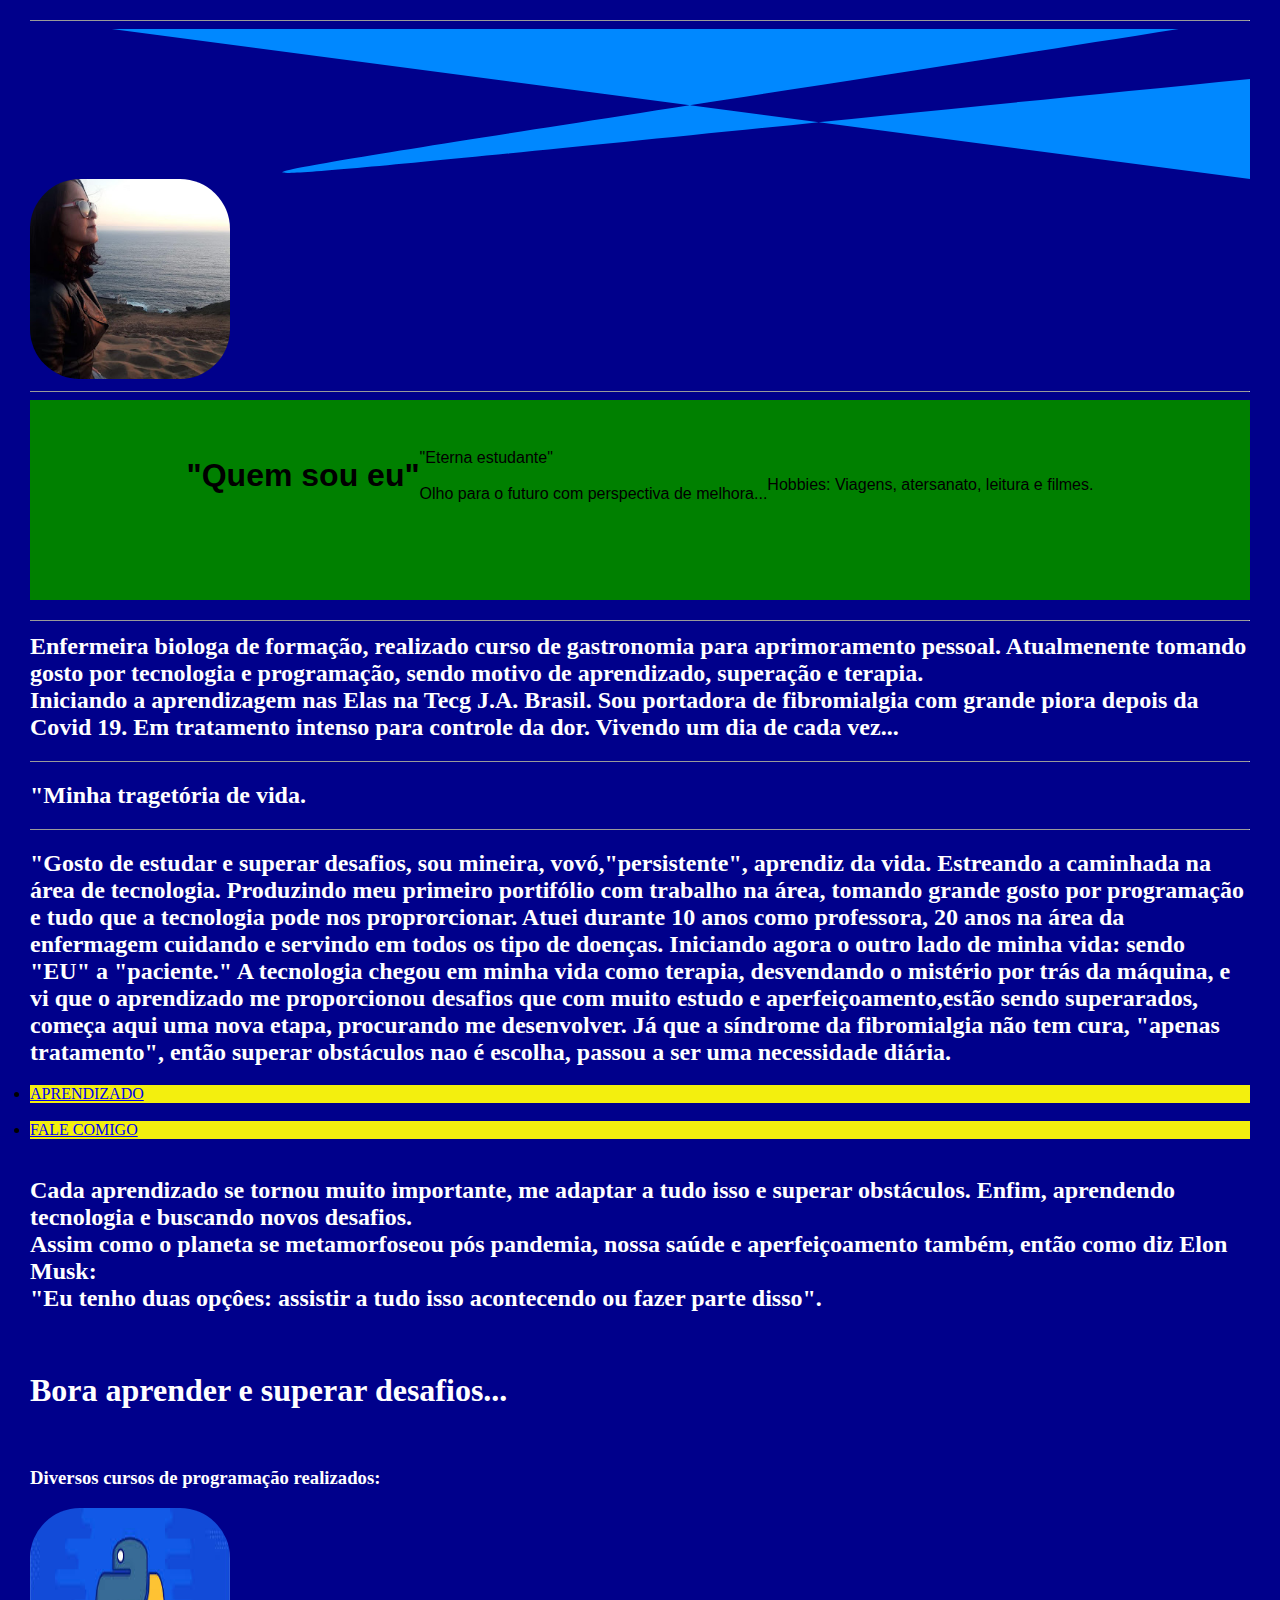
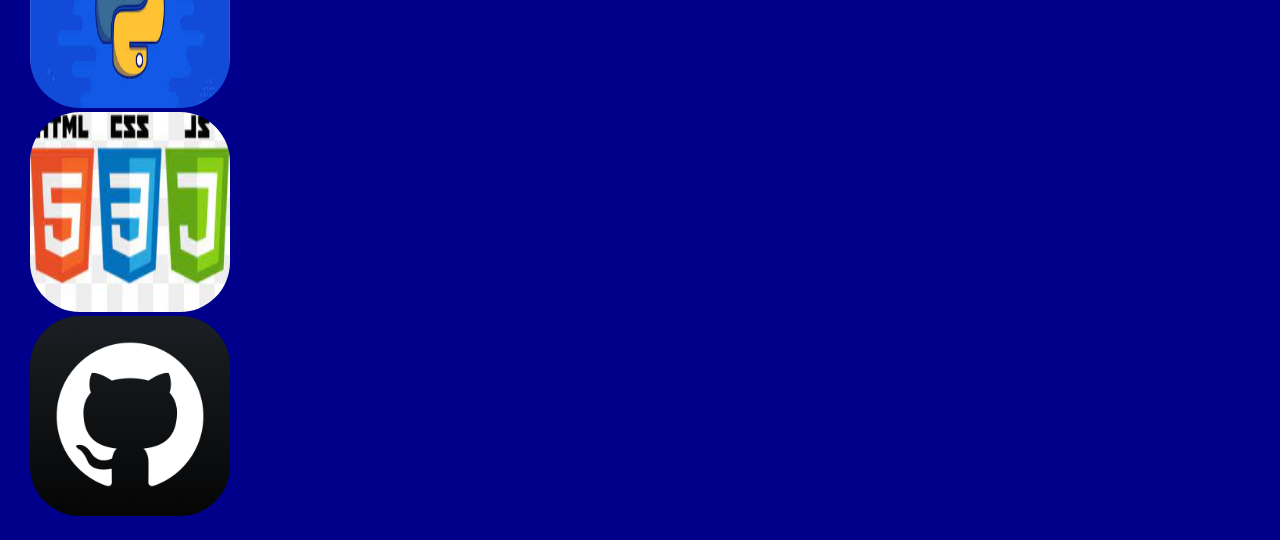
<file: index.html>
<!DOCTYPE html>
<!--início do documento HTML-->

<html lang="pt-BR">
    <!--início da cabeça do site, serão usados aqui meta tag de controle-->
<head>
    <link href="estilo.CSS" rel="stylesheet">
    <meta charset = "utf-8">
    <meta http-equiv="X-UA-Compatible" content = "IE="edege>
    <meta name="viewport" content="width=device-width>
    <nav>
        <img src="imagens/img1.jpg"  alt="imagem minha olhando para o futuro"  center = top width=200 height=200>
       <hr size="#"></nav>

<!--Estilização da página-->
<div style="height: 150px; overflow: hidden;" ><svg viewBox="0 0 500 150" preserveAspectRatio="none" style="height: 100%; width: 100%;"><path d="M494.99,-9.30 C-15.17,187.04 -40.56,181.13 500.01,49.98 L500.01,149.97 L32.23,-0.42 Z" style="stroke: none; fill: #08f;"></path></svg>
</div>
    
<!-- Generated by https://smooth.ie/blogs/news/svg-wavey-transitions-between-sections --><title><header>"Quem sou eu"</title>
    <nav>
        <img src="imagens/img1.jpg"  alt="imagem minha olhando para o futuro" width=80 height=80>
       <hr size="#"></nav>

     <body>   
        <section>
            <header>
                <div container>
       <pl><strong> <ul>
            <h1>"Quem sou eu"</h1></strong></pl>
        </pl>
        <br>
<pl>"Eterna estudante" </p1>

    <br>
    <br>Olho para o futuro com perspectiva de melhora...</pl>
     <br> Hobbies: Viagens, atersanato, leitura e filmes.</p>
     
</div>
<br>
</header>
<body><!-- aqui inicia o corpo do site-->
</p>
</ul>
<h2>
<div class="center" Meu nome é: Luciene" </h2></div class="center">
    <hr size="#">
    <!-- textos o corpo do site-->
Enfermeira biologa de formação, realizado curso de gastronomia para aprimoramento pessoal. Atualmenente tomando gosto por tecnologia e programação, sendo motivo de aprendizado, superação e terapia.<br> Iniciando a aprendizagem nas Elas na Tecg J.A. Brasil. Sou portadora de fibromialgia com grande piora depois da Covid 19. Em tratamento intenso para controle da dor.
Vivendo um dia de cada vez...
</section class=sec01>
<hr size="#">

<h2>"Minha tragetória de vida.</h2>
<hr size="#">

    </h2>
    <p>
    <h2>     "Gosto de estudar e superar desafios, sou mineira, vovó,"persistente", aprendiz da vida. Estreando a caminhada na área de tecnologia. Produzindo meu primeiro portifólio com trabalho na área, tomando grande gosto por programação e tudo que a tecnologia pode nos proprorcionar. Atuei durante 10 anos como professora, 20 anos na área da enfermagem cuidando e servindo em todos os tipo de doenças. Iniciando agora o outro lado de minha vida: sendo "EU" a "paciente."
     A tecnologia chegou em minha vida como terapia, desvendando o mistério por trás da máquina, e vi que o aprendizado me proporcionou desafios que com muito estudo e aperfeiçoamento,estão sendo superarados, começa aqui uma nova etapa, procurando me desenvolver. Já que a síndrome da fibromialgia não tem cura, "apenas tratamento", então superar obstáculos nao é escolha, passou a ser uma necessidade diária.</h2><div class=center>
     <!-- aqui segue uma página, uma com cursos e percepçao de muito estudo-->
    <li><a href="aprendizado.html">APRENDIZADO</a></li>
    <br>
    <!-- aqui segue uma página, uma com redes socias e seu respectivo acesso-->
    <li><a href="falecomigo.html">FALE COMIGO</a></li>   
    <br>
            
     <!-- texto sobre a importância do aprendizagem em tecnologia-->           
<p><h2>Cada aprendizado se tornou muito importante, me adaptar a tudo isso e superar obstáculos. Enfim, aprendendo tecnologia e buscando novos desafios.
    <br>Assim como o planeta  se metamorfoseou pós pandemia, nossa saúde e aperfeiçoamento também, então como diz Elon Musk:<br>
    "Eu tenho duas opçôes: assistir a tudo isso acontecendo ou fazer parte disso".</h2>
    <br> 
    <h1>   Bora aprender e superar desafios...</h1><br>
    </h2>
</p>
    <footer>

        <h3> Diversos cursos de programação realizados:</h3>
        <!-- alguns cursos que foi realizado como aprimoramento -->
        
            <div class="coluna">
            <img src="imagens/imagen3.py.jpg" alt="cursos">
            </div>
                <div class = coluna>
                <img src="imagens/imagen4.pg.jpg" alt="cursos">
                </div>
                <div class="coluna">
            <img src="imagens/imagen2.GitHub.png" alt="cursos" width="50" height="100">
             </div>
            </footer>
        </body>
        </html>
</file>
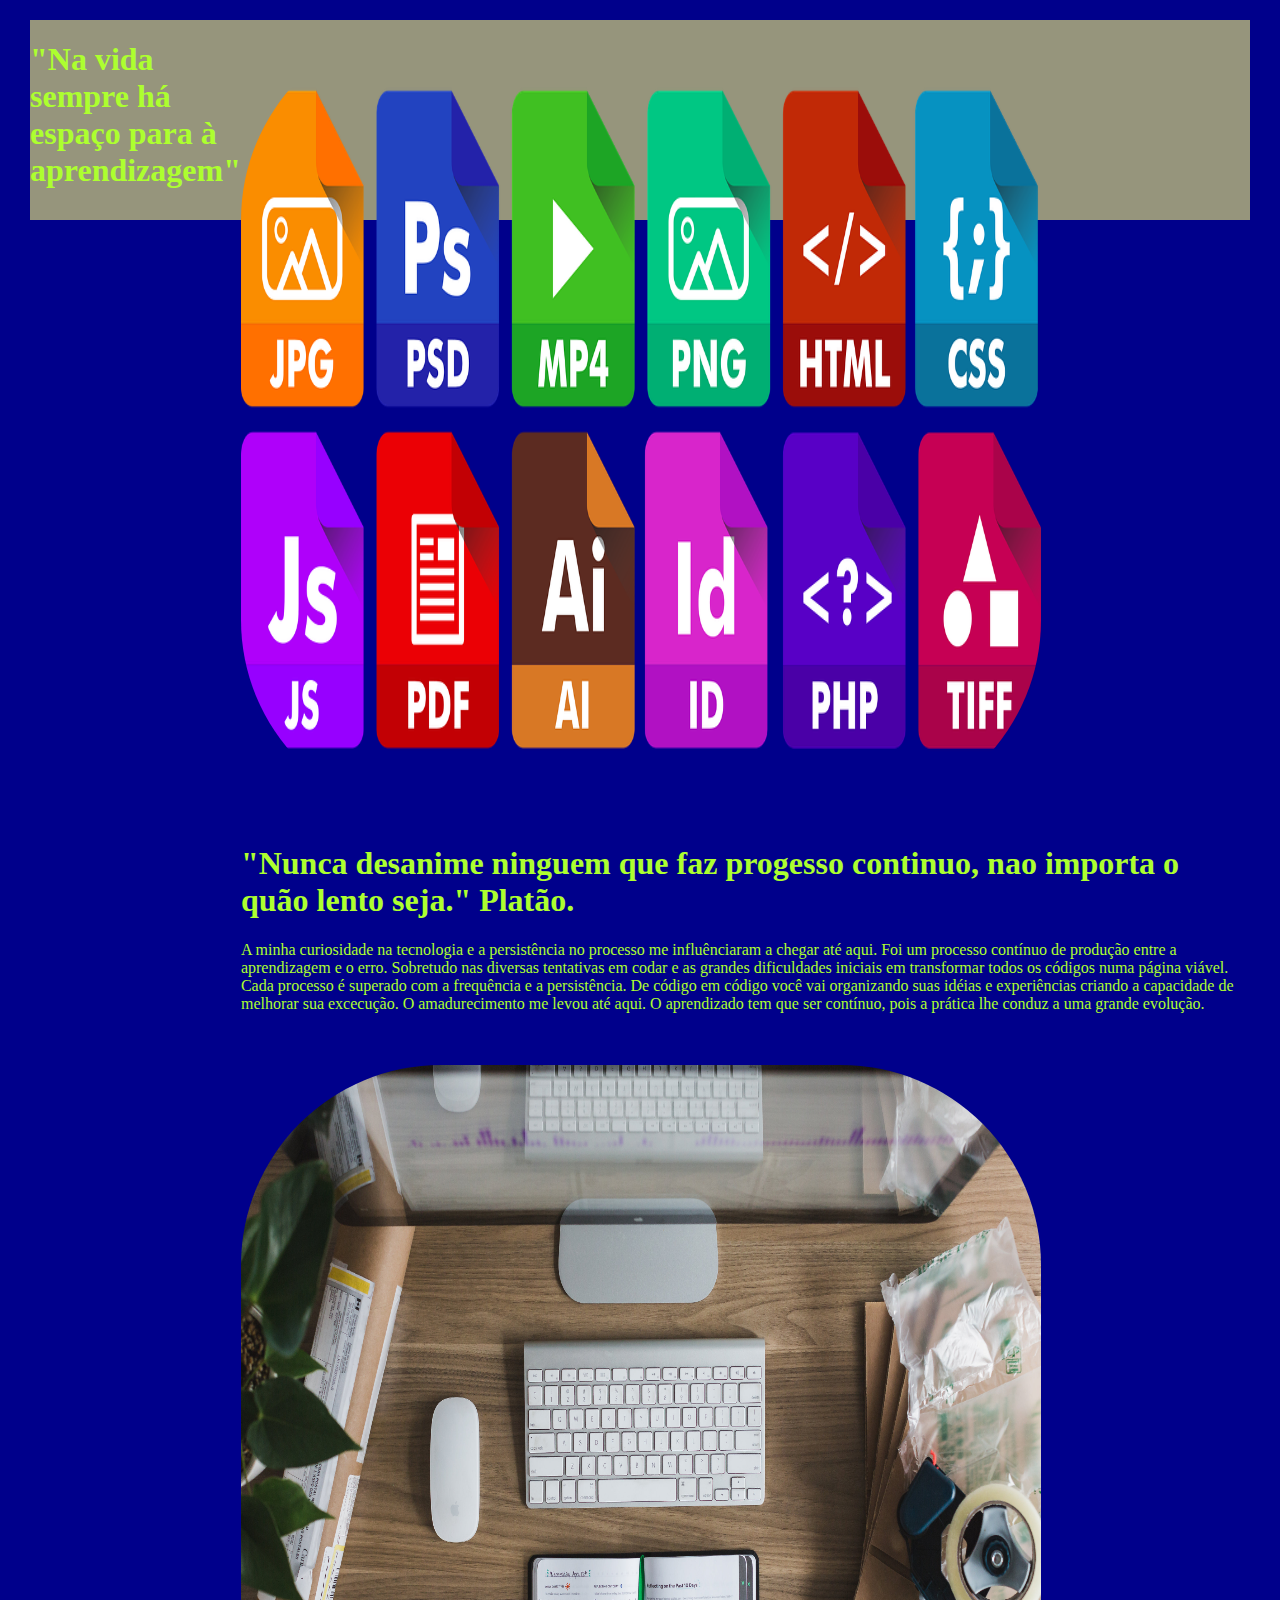
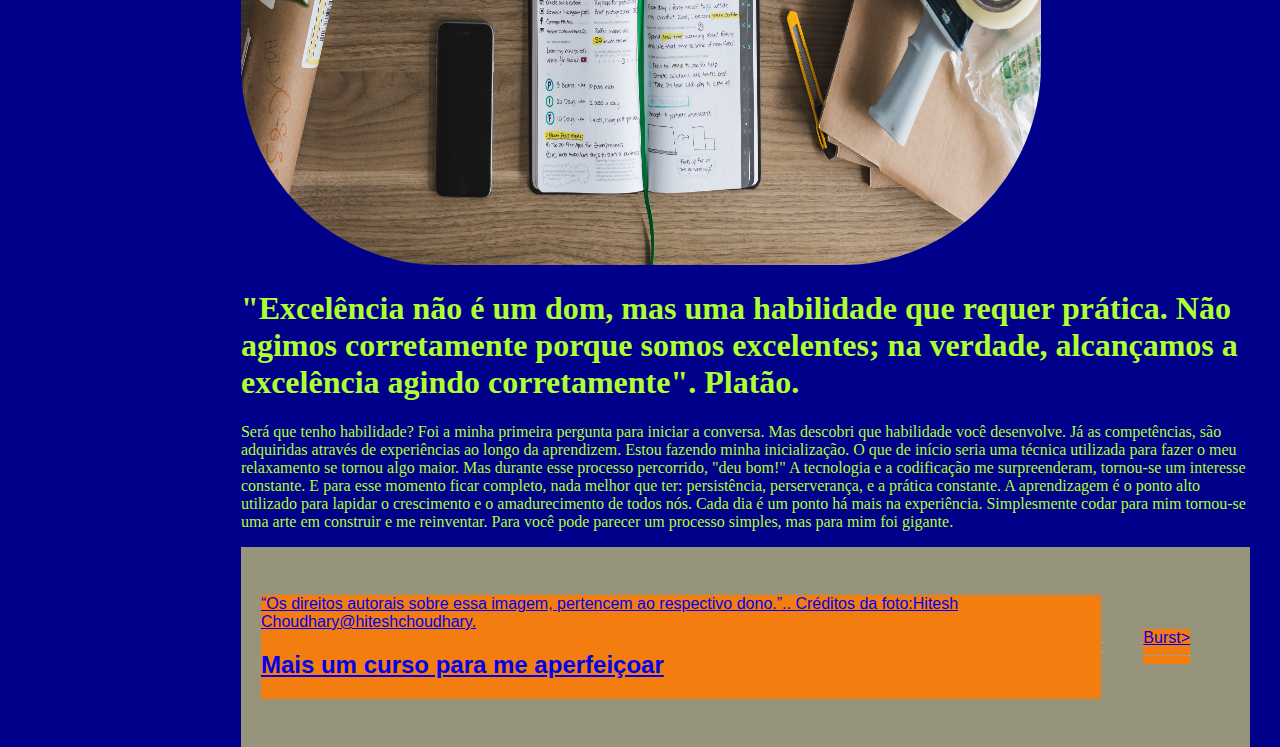
<file: aprendizado.html>
<!DOCTYPE html >
<!--início do documento HTML-->
<html>
    <head>
        <!--Css interno acoplado na página de HTML-->
        <style type="text/css">
            header{color: greenyellow;
    background:rgb(150, 149, 124);
    font-family:Cambria, Cochin, Georgia, Times,serif;
    display:flex;
    justify-content:center;
    height: 200px;}
    
    body{color:white;
    background-color: darkblue;
    margin-top: 20px;
    margin-right: 30px;
    margin-left: 30px;
    margin-block:20px;}

    ul{display: flex;
    justify-content: space-between;
    list-style-type: none;
    align-items: center;
    padding: 20px;
    font-family: Arial, Helvetica, sans-serif;}
    
    li{color:black;
    background-color: rgb(243, 125, 14);}
    
    img{width: 800px;
        height: 800px;
        border-radius: 25%;}
    </style>
         <!--início da cabeça do site, serão usados aqui meta tag de controle-->
<head>
        <html lang="pt-BR">
        <meta charset="utf-8">
        <meta name="viewport" content="width=device-width, initial-scale=1.0"></style>
        <pl>
            </head><header>
            <h1>"Na vida sempre há espaço para à aprendizagem"</h1></strong>
        </pl>
        <body>
                <!-- aqui inicia o corpo do site-->
       <div>
        <img src="imagens/imag.5.pnj.png" alt="icones usado para aprendizagem futura:jpg, psd, mp4, png, html, css, js., pdf, ai, id, pph,tiff" 
        <hr size="#">
        <!--imagem inlustrativa de vários aprendizados-->
        <h1>"Nunca desanime ninguem que faz progesso continuo, nao importa o quão lento seja."
             Platão.</h1>
             <p>A minha curiosidade na tecnologia e a persistência no processo me influênciaram a chegar até aqui. Foi um processo contínuo de produção entre a aprendizagem e o erro. Sobretudo nas diversas tentativas em codar e as grandes dificuldades iniciais em transformar todos os códigos numa página viável. Cada processo é superado com a frequência e a persistência. De código em código você vai organizando suas idéias e experiências criando a capacidade de melhorar sua excecução. O amadurecimento me levou até aqui. O aprendizado tem que ser contínuo, pois a prática lhe conduz a uma grande evolução. </p>
        <br>
        <br>
        <img src="imagens/imag.22.pnj.jpg" alt="Imagem de computador e caderno para mostrar como se tem que empenhar nos estudos" 
        <hr size="#">
        <h1>"Excelência não é um dom, mas uma habilidade que requer prática. Não agimos corretamente porque somos excelentes; na verdade, alcançamos a excelência agindo corretamente".
            Platão.</h1>
        <!--imagem inlustrativa de como temos que deticamos aos estudos-->
            </section> 
            <p>Será que tenho habilidade? Foi a minha primeira pergunta para iniciar a conversa. Mas descobri que habilidade você desenvolve. Já as competências, são adquiridas através de experiências ao longo da aprendizem. Estou fazendo minha inicialização. O que de início seria uma técnica utilizada para fazer o meu relaxamento se tornou algo maior. Mas durante esse processo percorrido, "deu bom!" A tecnologia e a codificação me surpreenderam, tornou-se um interesse constante. E para esse momento ficar completo, nada melhor que ter: persistência, perserverança, e a prática constante. A aprendizagem é o ponto alto utilizado para lapidar o crescimento e o amadurecimento de todos nós. Cada dia é um ponto há mais na experiência. Simplesmente codar para mim tornou-se uma arte em construir e me reinventar. Para você pode parecer um processo simples, mas para mim foi gigante.</p> <header>
    <br>
    <ul>
    <li>
    <a 
    target="_blank"
    href="https://unsplash.com/photos/D9Zow2REm8U"
    <hr size="#">

    “Os direitos autorais sobre essa imagem, pertencem ao respectivo dono.”..
    Créditos da foto:Hitesh Choudhary@hiteshchoudhary.
    
    <h2>Mais um curso para me aperfeiçoar</h2>
</li>
<hr size="#">
<hr size="#">
<ul>
             <footer>

            <!-- site com fotos sem direitos autorais-->
<div>
             <ul>
                <li>
                     <a target="_blank"
                    href="https://burst.shopify.com/computer?utm_campaign=photo_credit&amp;utm_content=Picture+of+Startup+Desk+-+Free+Stock+Photo&amp;utm_medium=referral&amp;utm_source=credit" _istranslated="1">Burst>
                <hr size="#"> 
        </a>
        </li>
        </ul>
    </div>
        </footer>
    </body>
</html>
</file>
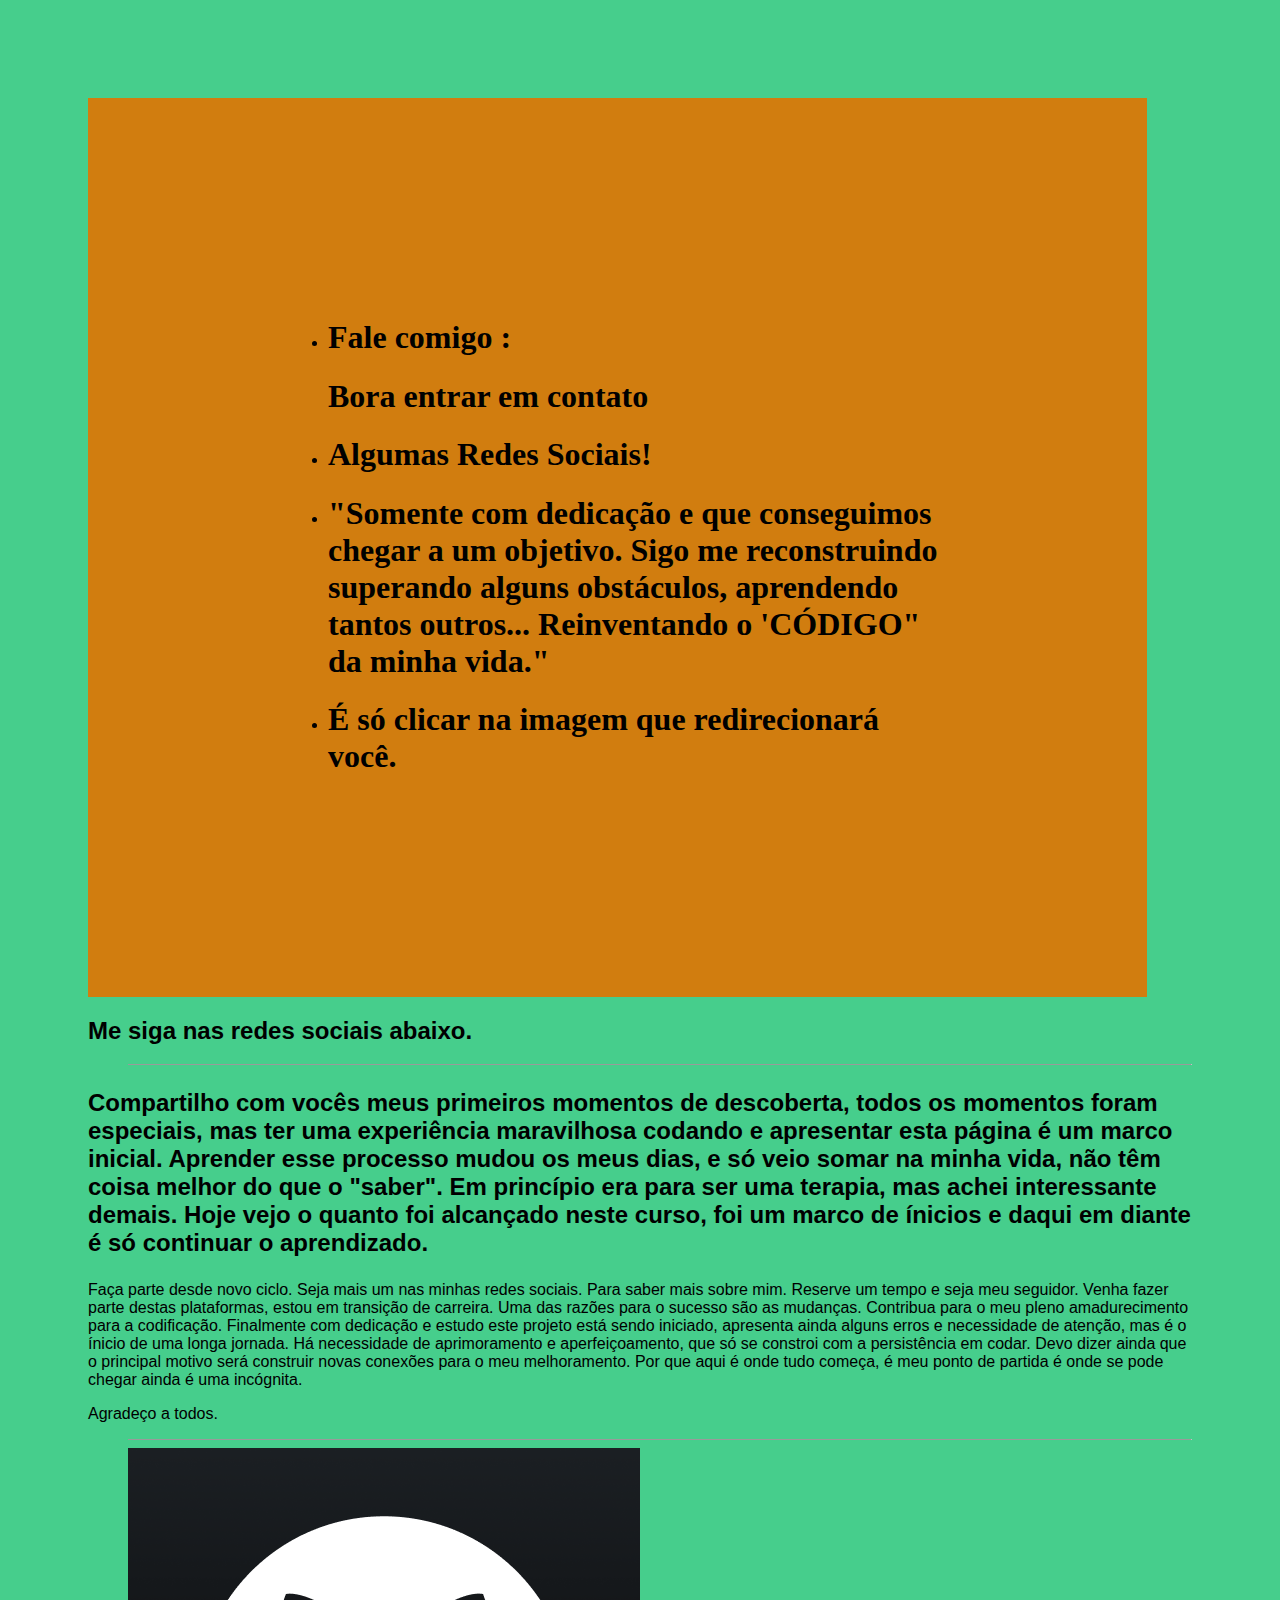
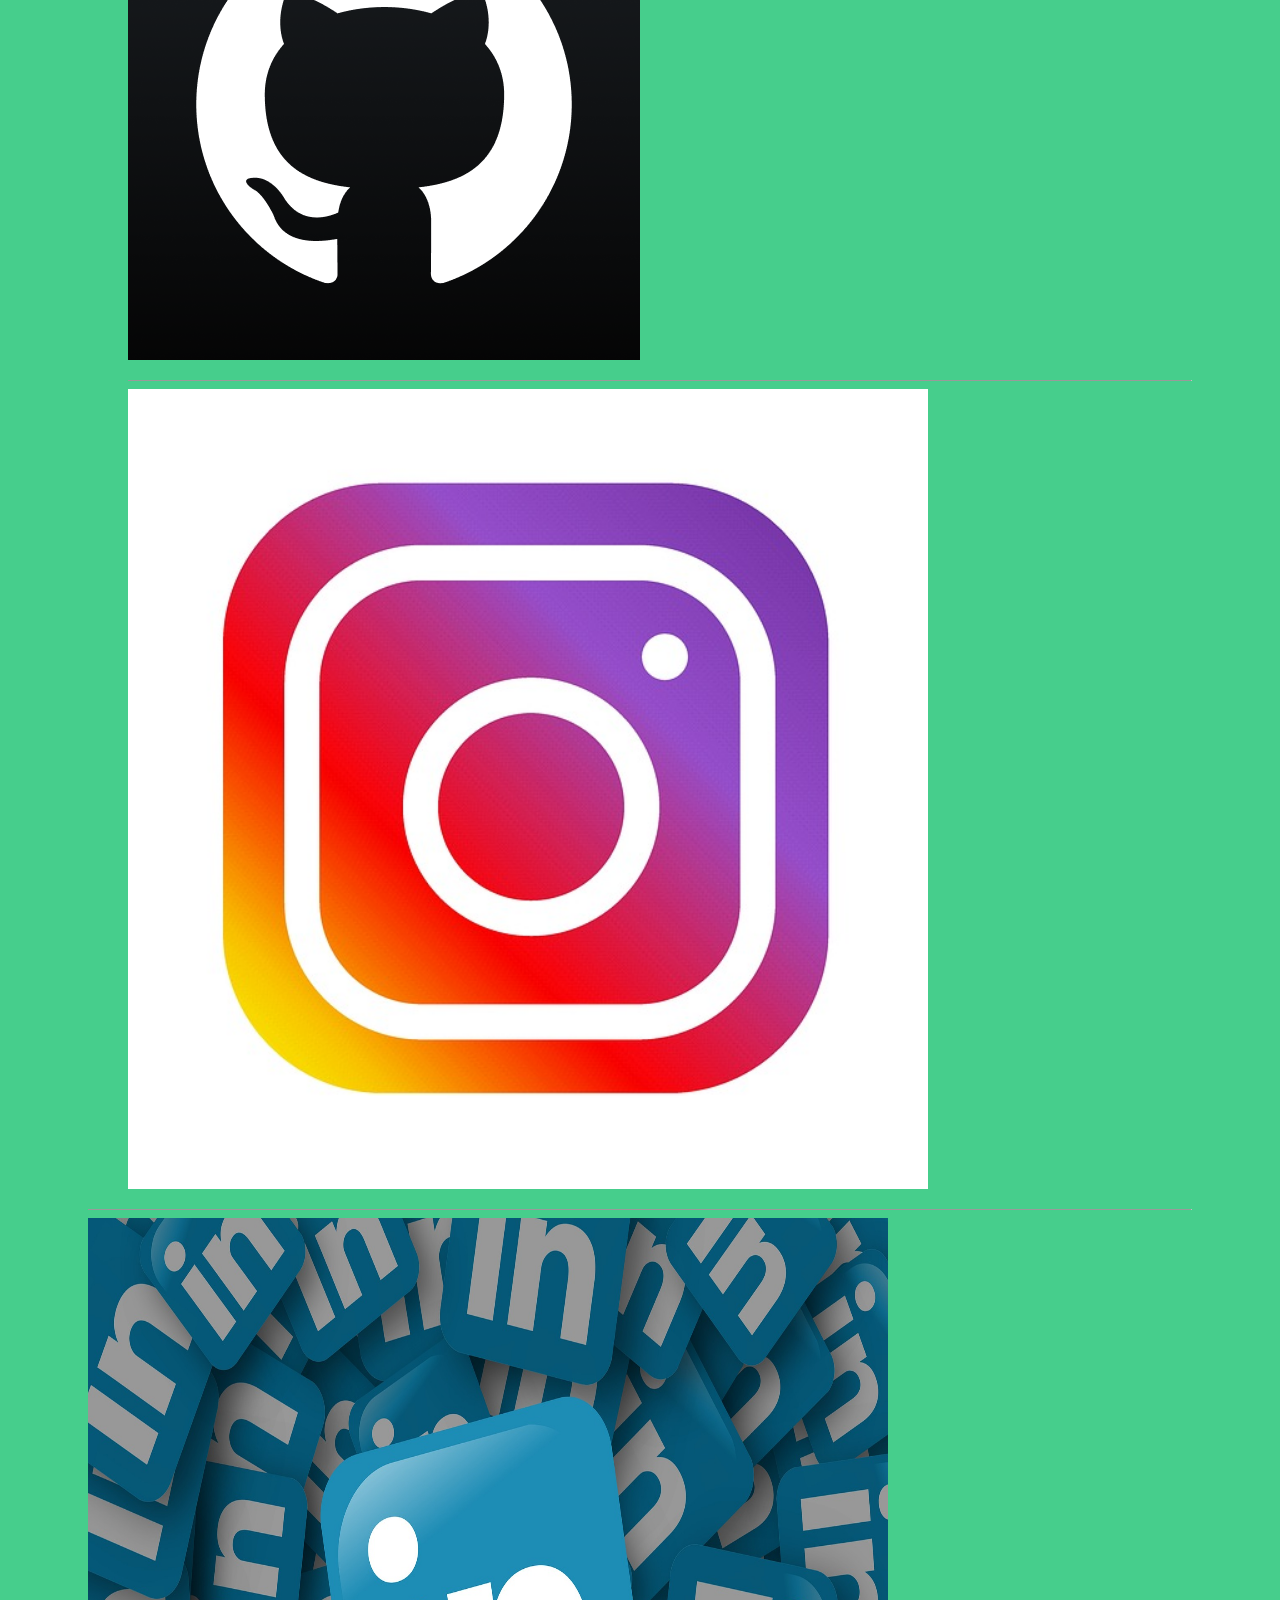
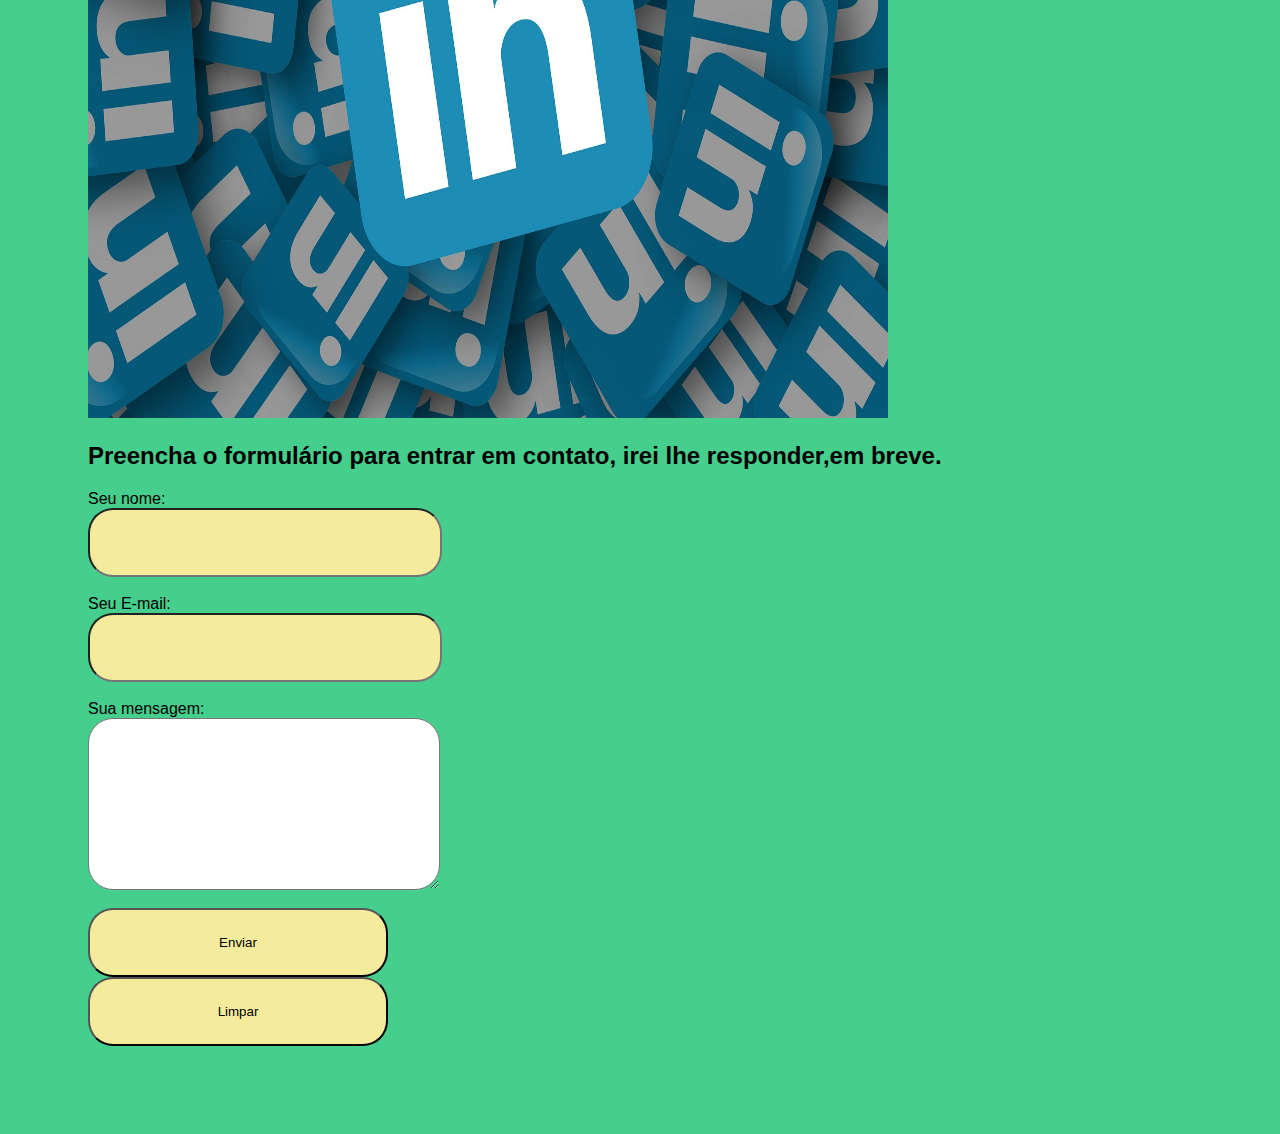
<file: falecomigo.html>
<!DOCTYPE html>
        <!--início do documento HTML-->
<html>
    
        <!--início da cabeça do site, serão usados aqui meta tag de controle-->

        <html lang = "pt-BR">
        <meta charset = "utf-8">
        <meta name="viewport" content="width=320">
        <meta http-equiv = "X-UA-Compatible" content = "IE="edege>
      </head> 
            
      <body>
        <!-- aqui inicia o corpo do site-->
        <section>

            <head>
                <!--Css interno acoplado na página de HTML-->
                <style type="text/css">
                
          body{display: flex;
                        justify-content: flex-start;
                        list-style-type: none;
                        align-items: center;
                        padding: 80px;
                        font-family: Arial, Helvetica, sans-serif;
                        color:black;
                    background-color: rgb(70, 206, 140);
                }
        
                header
                        {align-items: center; 
                        padding:200px;
                        background:rgb(209, 125, 15);
                        font-family: Georgia, Times, serif;
                        justify-content:center;
                        margin-top: 10px;
                        margin-right: 45px;
                        }
        
                        img{
                            cursor: auto;
                        }
                        
                    form{
                    font-family: Impact, Haettenschweiler, 'Arial Narrow Bold', sans-serif;
                    display: flex;
                    flex-direction:flex;
                    flex-direction:column;
                    margin: bottom 100px;}
                    form input, textarea
                    {
                        padding:25px;
                        width:300px;
                        border-radius: 25px;}
                    input{
                        background-color: rgb(244, 236, 156);
                        cursor:pointer}
                
            </style>
                
        <main>
            <section class="lista"><header>
         <ul><li>
        <h1> Fale comigo : </h1>
        <h1>Bora entrar em contato </h1></li>
         <li><h1> Algumas Redes Sociais! </h1></li>
        <li><h1>"Somente com dedicação e que conseguimos chegar a um objetivo. Sigo me reconstruindo superando alguns obstáculos, aprendendo tantos outros...
        Reinventando o 'CÓDIGO" da minha vida."</h1></li>
        <li><h1>É só clicar na imagem que redirecionará você.</h1>
        </li></ul></header>
            <section =" lista de redes sociais ">
            <!-- link do github  para acessar--> 
                <li><h2> Me siga nas redes sociais abaixo.</h2></li>
                    </div> 
            <!-- link do github  para acessar--> 
                    <div>
            <center>
                <ul>
                <a
         href="https://github.com/Vidal68/Vidal68/" alt="Imagem e endereço do meu github" width = "800px"
        height = "800px">
        <hr size="#">
        </a></ul>
    </center>
</div>
<h2><P>Compartilho com vocês meus primeiros momentos de descoberta, todos os momentos foram especiais, mas ter uma experiência maravilhosa codando e apresentar esta página é um marco inicial. Aprender esse processo mudou os meus dias, e só veio somar na minha vida, não têm coisa melhor do que o "saber". Em princípio era para ser uma terapia, mas achei interessante demais. Hoje vejo o quanto foi alcançado neste curso, foi um marco de ínicios e daqui em diante é só continuar o aprendizado.</h2>
Faça parte desde novo ciclo. Seja mais um nas minhas redes sociais.
Para saber mais sobre mim. Reserve um tempo e seja meu seguidor. Venha fazer parte destas plataformas, estou em transição de carreira.</h2>
Uma das razões para o sucesso são as mudanças. Contribua para o meu pleno amadurecimento para a codificação. Finalmente com dedicação e estudo este projeto está sendo iniciado, apresenta ainda alguns erros e necessidade de atenção, mas é o ínicio de uma longa jornada. Há necessidade de  aprimoramento e aperfeiçoamento, que só se constroi com a persistência em codar.
 Devo dizer ainda que o principal motivo será construir novas conexões para o meu melhoramento. Por que aqui é onde tudo começa, é meu ponto de partida é onde se pode chegar ainda é uma incógnita. 
</section><p>Agradeço a todos.</p></h2>
                
        </div>
     <!-- link do github  para acessar--> 
            <ul><div class="redes sociais">
        <a
         href="https://github.com/Vidal68/Vidal68/" alt="Imagem e endereço do meu github" width = "800px"
        height = "800px">
        <hr size="#">
         <img src="imagens/imagen2.GitHub.png" alt="imagem do github"> 
            </ul>      
        </div>
        <li> 
           <!--endereço do instagram-->
        
            <ul>
             <a
        target="_blank"
        href="https://www.instagram.com/lucienevidalprado">
        <hr size="#">
       <img src="imagens/instagram1.jpeg" alt="imagem de rede social instagram" width = "800px" height="800px">
        </li></ul>

        <!--endereço do linkedin--> 
    <li>
    <a
    target="_blank"
    href="https://www.linkedin.com/in/luciene-prado-b2758823">
    <hr size="#">
    <img src="imagens\un-perfil-de-linkedin-puede-abrirte-las-puertas-del-empleo-que-deseas.jpg" alt="Imagem e computador e caderno para mostrar os estudos" width = "800px" height = "800px">
 </a>
</ul>
</div>
</section>

    </body>
 <!--formulário para entrar em contato -->
    <footer>
        <p>
    <h2>Preencha o formulário para entrar em contato, irei lhe responder,em breve.

    </h2></p>
    <form action="" src= imagens\pingo.pnj.jpg   " method="post" enctype="text/plain">
    
    Seu nome:<br>
    <input nome="nome" type="text" required="" width="200px"/>
    <br>
    Seu E-mail:<br>
    <input nome="E-mail" type="email" required width="200px"/>
    <br>
    Sua mensagem:<br>
    <textarea nome="mensagem" rows="8"required width="200px"/></textarea>
    <br>
    <input type="submit" value="Enviar"/>
    <input type="reset" value="Limpar"/>
</section>
</form>
</footer>
</boddy>
</html>
</file>
<file: estilo.CSS>
header{color: black;
    background:green;
    font-family:Cambria, Cochin, Georgia, Times,serif;
    display:flex;
    justify-content:center;
    height: 200px;}
    
    body{color:white;
    background-color: darkblue;
    margin-top: 20px;
    margin-right: 30px;
    margin-left: 30px;
    margin-block:20px;}



    ul{display: flex;
    justify-content: space-between;
    list-style-type: none;
    align-items: center;
    padding: 20px;
    font-family: Arial, Helvetica, sans-serif;}
    
    li{color:black;
    background-color: rgb(243, 239, 14);}
    
    img{width: 200px;
        height: 200px;
        border-radius: 25%;}
</file>
